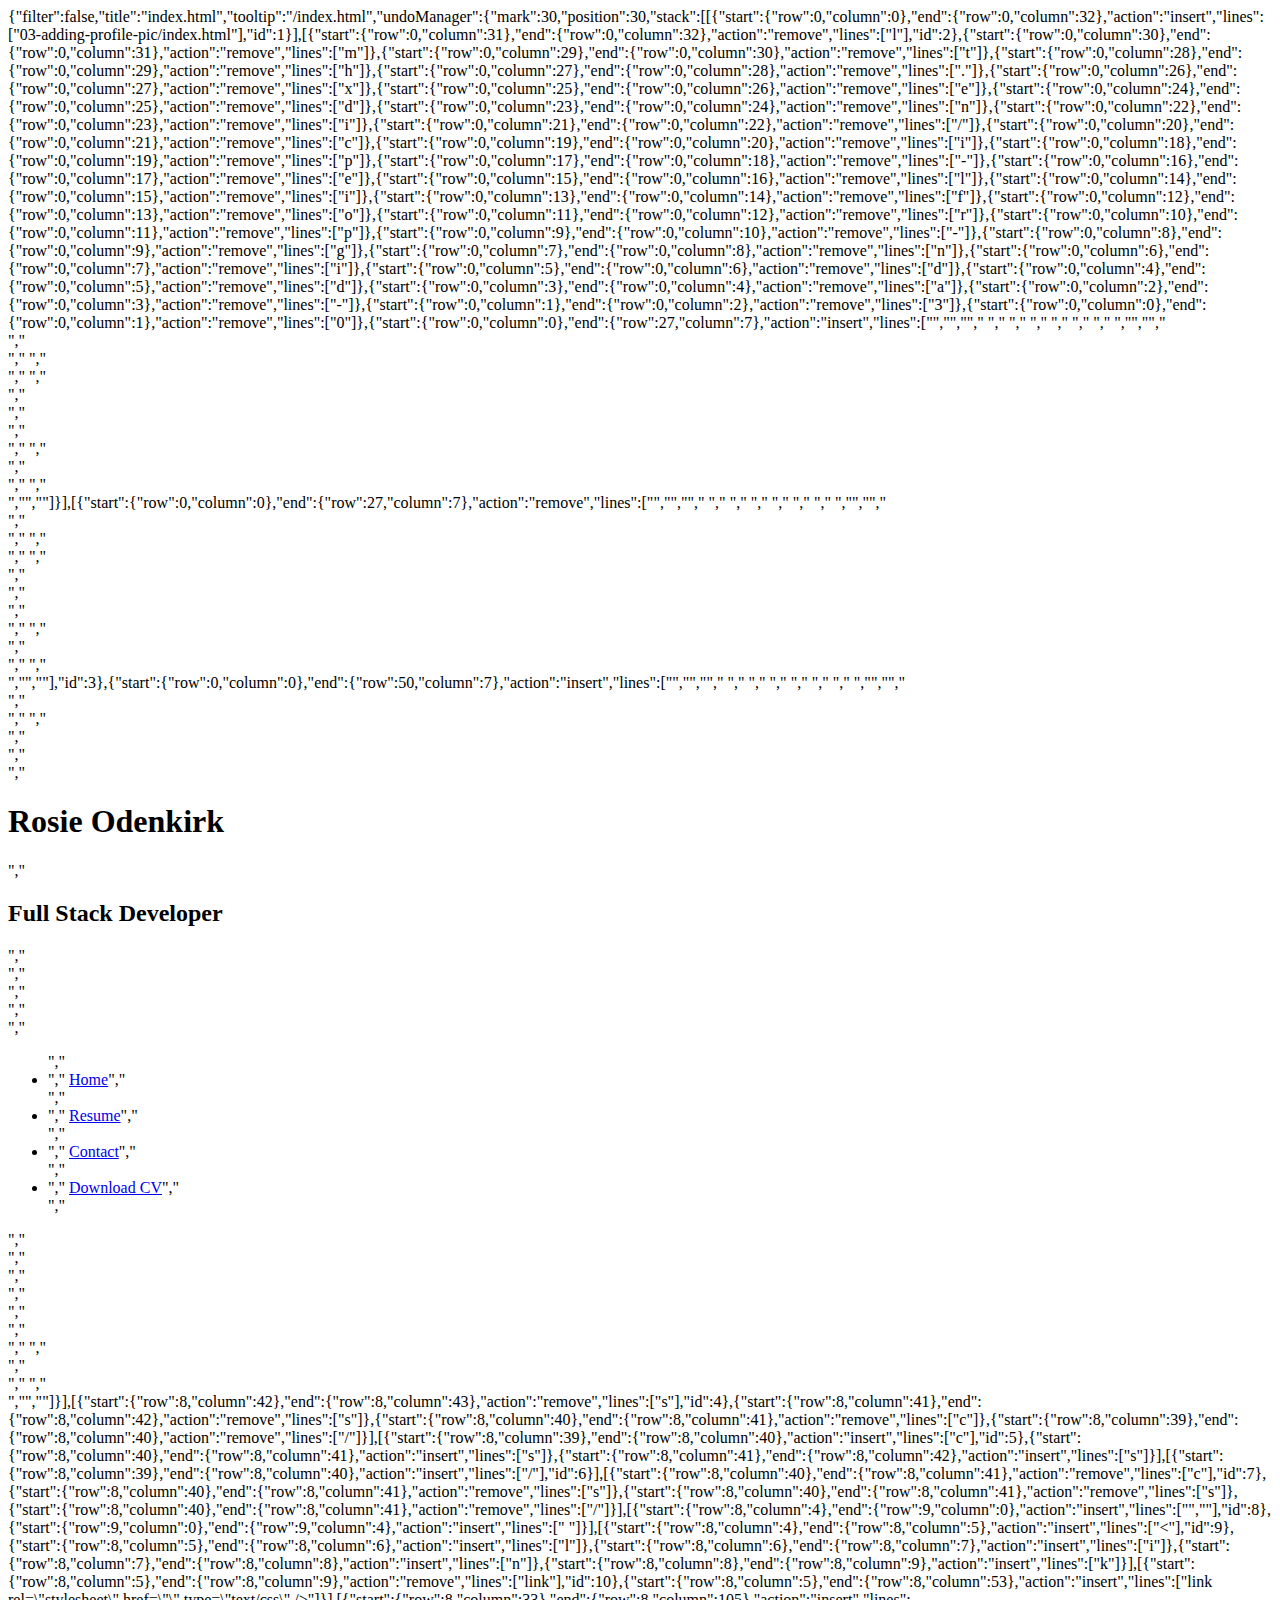
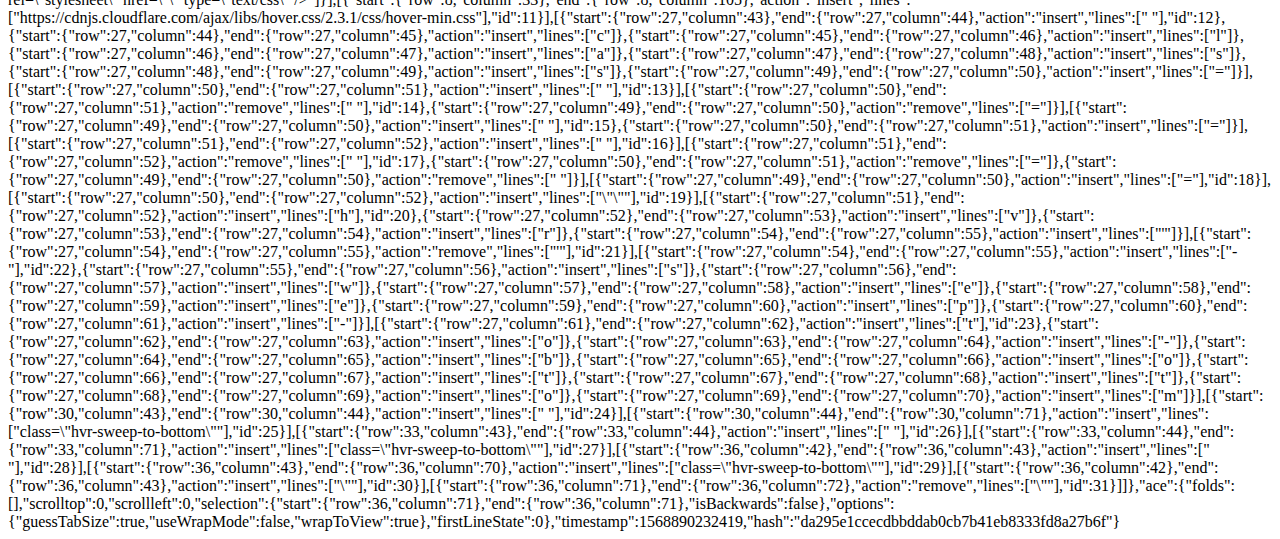
<file: .c9/metadata/environment/index.html>
{"filter":false,"title":"index.html","tooltip":"/index.html","undoManager":{"mark":30,"position":30,"stack":[[{"start":{"row":0,"column":0},"end":{"row":0,"column":32},"action":"insert","lines":["03-adding-profile-pic/index.html"],"id":1}],[{"start":{"row":0,"column":31},"end":{"row":0,"column":32},"action":"remove","lines":["l"],"id":2},{"start":{"row":0,"column":30},"end":{"row":0,"column":31},"action":"remove","lines":["m"]},{"start":{"row":0,"column":29},"end":{"row":0,"column":30},"action":"remove","lines":["t"]},{"start":{"row":0,"column":28},"end":{"row":0,"column":29},"action":"remove","lines":["h"]},{"start":{"row":0,"column":27},"end":{"row":0,"column":28},"action":"remove","lines":["."]},{"start":{"row":0,"column":26},"end":{"row":0,"column":27},"action":"remove","lines":["x"]},{"start":{"row":0,"column":25},"end":{"row":0,"column":26},"action":"remove","lines":["e"]},{"start":{"row":0,"column":24},"end":{"row":0,"column":25},"action":"remove","lines":["d"]},{"start":{"row":0,"column":23},"end":{"row":0,"column":24},"action":"remove","lines":["n"]},{"start":{"row":0,"column":22},"end":{"row":0,"column":23},"action":"remove","lines":["i"]},{"start":{"row":0,"column":21},"end":{"row":0,"column":22},"action":"remove","lines":["/"]},{"start":{"row":0,"column":20},"end":{"row":0,"column":21},"action":"remove","lines":["c"]},{"start":{"row":0,"column":19},"end":{"row":0,"column":20},"action":"remove","lines":["i"]},{"start":{"row":0,"column":18},"end":{"row":0,"column":19},"action":"remove","lines":["p"]},{"start":{"row":0,"column":17},"end":{"row":0,"column":18},"action":"remove","lines":["-"]},{"start":{"row":0,"column":16},"end":{"row":0,"column":17},"action":"remove","lines":["e"]},{"start":{"row":0,"column":15},"end":{"row":0,"column":16},"action":"remove","lines":["l"]},{"start":{"row":0,"column":14},"end":{"row":0,"column":15},"action":"remove","lines":["i"]},{"start":{"row":0,"column":13},"end":{"row":0,"column":14},"action":"remove","lines":["f"]},{"start":{"row":0,"column":12},"end":{"row":0,"column":13},"action":"remove","lines":["o"]},{"start":{"row":0,"column":11},"end":{"row":0,"column":12},"action":"remove","lines":["r"]},{"start":{"row":0,"column":10},"end":{"row":0,"column":11},"action":"remove","lines":["p"]},{"start":{"row":0,"column":9},"end":{"row":0,"column":10},"action":"remove","lines":["-"]},{"start":{"row":0,"column":8},"end":{"row":0,"column":9},"action":"remove","lines":["g"]},{"start":{"row":0,"column":7},"end":{"row":0,"column":8},"action":"remove","lines":["n"]},{"start":{"row":0,"column":6},"end":{"row":0,"column":7},"action":"remove","lines":["i"]},{"start":{"row":0,"column":5},"end":{"row":0,"column":6},"action":"remove","lines":["d"]},{"start":{"row":0,"column":4},"end":{"row":0,"column":5},"action":"remove","lines":["d"]},{"start":{"row":0,"column":3},"end":{"row":0,"column":4},"action":"remove","lines":["a"]},{"start":{"row":0,"column":2},"end":{"row":0,"column":3},"action":"remove","lines":["-"]},{"start":{"row":0,"column":1},"end":{"row":0,"column":2},"action":"remove","lines":["3"]},{"start":{"row":0,"column":0},"end":{"row":0,"column":1},"action":"remove","lines":["0"]},{"start":{"row":0,"column":0},"end":{"row":27,"column":7},"action":"insert","lines":["<!DOCTYPE html>","<html lang=\"en\">","<head>","    <meta charset=\"UTF-8\">","    <meta name=\"viewport\" content=\"width=device-width, initial-scale=1.0\">","    <meta http-equiv=\"X-UA-Compatible\" content=\"ie=edge\">","    <link rel=\"stylesheet\" href=\"https://maxcdn.bootstrapcdn.com/bootstrap/4.2.1/css/bootstrap.min.css\" type=\"text/css\" />","    <link rel=\"stylesheet\" href=\"https://maxcdn.bootstrapcdn.com/font-awesome/4.7.0/css/font-awesome.min.css\" type=\"text/css\" />","    <link rel=\"stylesheet\" href=\"assets/css/style.css\">","    <title>Rosie</title>","</head>","<body>","    <header>","        <div class=\"row\">","            <a class=\"col-md-4 logo\" href=\"index.html\"></a>","            <div class=\"col-md-8\">","        ","            </div>","        </div>","    </header>","    <section>","        ","    </section>","    <footer>","        ","    </footer>","</body>","</html>"]}],[{"start":{"row":0,"column":0},"end":{"row":27,"column":7},"action":"remove","lines":["<!DOCTYPE html>","<html lang=\"en\">","<head>","    <meta charset=\"UTF-8\">","    <meta name=\"viewport\" content=\"width=device-width, initial-scale=1.0\">","    <meta http-equiv=\"X-UA-Compatible\" content=\"ie=edge\">","    <link rel=\"stylesheet\" href=\"https://maxcdn.bootstrapcdn.com/bootstrap/4.2.1/css/bootstrap.min.css\" type=\"text/css\" />","    <link rel=\"stylesheet\" href=\"https://maxcdn.bootstrapcdn.com/font-awesome/4.7.0/css/font-awesome.min.css\" type=\"text/css\" />","    <link rel=\"stylesheet\" href=\"assets/css/style.css\">","    <title>Rosie</title>","</head>","<body>","    <header>","        <div class=\"row\">","            <a class=\"col-md-4 logo\" href=\"index.html\"></a>","            <div class=\"col-md-8\">","        ","            </div>","        </div>","    </header>","    <section>","        ","    </section>","    <footer>","        ","    </footer>","</body>","</html>"],"id":3},{"start":{"row":0,"column":0},"end":{"row":50,"column":7},"action":"insert","lines":["<!DOCTYPE html>","<html lang=\"en\">","<head>","    <meta charset=\"UTF-8\">","    <meta name=\"viewport\" content=\"width=device-width, initial-scale=1.0\">","    <meta http-equiv=\"X-UA-Compatible\" content=\"ie=edge\">","    <link rel=\"stylesheet\" href=\"https://maxcdn.bootstrapcdn.com/bootstrap/4.2.1/css/bootstrap.min.css\" type=\"text/css\" />","    <link rel=\"stylesheet\" href=\"https://maxcdn.bootstrapcdn.com/font-awesome/4.7.0/css/font-awesome.min.css\" type=\"text/css\" />","    <link rel=\"stylesheet\" href=\"assets/css/style.css\">","    <title>Rosie</title>","</head>","<body>","    <header>","        <div class=\"row no-gutters\">","            <a class=\"col-md-4 logo\" href=\"02-index.html\"></a>","            <div class=\"col-md-8\">","                <div class=\"row no-gutters bg-color-name-title\">","                    <div class=\"col heading\">","                        <h1 class=\"name\">Rosie Odenkirk</h1>","                        <h2 class=\"title\"> Full Stack Developer</h2>","                    </div>","                </div>","                <div class=\"row no-gutters\">","                    <div class=\"col\">","                        <ul id=\"nav\" class=\"list-inline menucontainer\">","                            <li class=\"col-6 col-sm-3 list-inline-item ui-menu-color-home menuitem\">","                                <a href=\"#\"><i class=\"fa fa-home\" aria-hidden=\"true\"></i><span>Home</span></a>","                            </li>","                            <li class=\"col-6 col-sm-3 list-inline-item ui-menu-color-resume menuitem\">","                                <a href=\"#\"><i class=\"fa fa-graduation-cap\" aria-hidden=\"true\"></i><span>Resume</span></a>","                            </li>","                            <li class=\"col-6 col-sm-3 list-inline-item ui-menu-color-contact menuitem\">","                                <a href=\"#\"><i class=\"fa fa-comment-o\" aria-hidden=\"true\"></i><span>Contact</span></a>","                            </li>","                            <li class=\"col-6 col-sm-3 list-inline-item ui-menu-color-download menuitem\">","                                <a href=\"#\"><i class=\"fa fa-download\" aria-hidden=\"true\"></i><span>Download CV</span></a>","                            </li>","                        </ul>","                    </div>","                </div>","            </div>","        </div>","    </header>","    <section>","        ","    </section>","    <footer>","        ","    </footer>","</body>","</html>"]}],[{"start":{"row":8,"column":42},"end":{"row":8,"column":43},"action":"remove","lines":["s"],"id":4},{"start":{"row":8,"column":41},"end":{"row":8,"column":42},"action":"remove","lines":["s"]},{"start":{"row":8,"column":40},"end":{"row":8,"column":41},"action":"remove","lines":["c"]},{"start":{"row":8,"column":39},"end":{"row":8,"column":40},"action":"remove","lines":["/"]}],[{"start":{"row":8,"column":39},"end":{"row":8,"column":40},"action":"insert","lines":["c"],"id":5},{"start":{"row":8,"column":40},"end":{"row":8,"column":41},"action":"insert","lines":["s"]},{"start":{"row":8,"column":41},"end":{"row":8,"column":42},"action":"insert","lines":["s"]}],[{"start":{"row":8,"column":39},"end":{"row":8,"column":40},"action":"insert","lines":["/"],"id":6}],[{"start":{"row":8,"column":40},"end":{"row":8,"column":41},"action":"remove","lines":["c"],"id":7},{"start":{"row":8,"column":40},"end":{"row":8,"column":41},"action":"remove","lines":["s"]},{"start":{"row":8,"column":40},"end":{"row":8,"column":41},"action":"remove","lines":["s"]},{"start":{"row":8,"column":40},"end":{"row":8,"column":41},"action":"remove","lines":["/"]}],[{"start":{"row":8,"column":4},"end":{"row":9,"column":0},"action":"insert","lines":["",""],"id":8},{"start":{"row":9,"column":0},"end":{"row":9,"column":4},"action":"insert","lines":["    "]}],[{"start":{"row":8,"column":4},"end":{"row":8,"column":5},"action":"insert","lines":["<"],"id":9},{"start":{"row":8,"column":5},"end":{"row":8,"column":6},"action":"insert","lines":["l"]},{"start":{"row":8,"column":6},"end":{"row":8,"column":7},"action":"insert","lines":["i"]},{"start":{"row":8,"column":7},"end":{"row":8,"column":8},"action":"insert","lines":["n"]},{"start":{"row":8,"column":8},"end":{"row":8,"column":9},"action":"insert","lines":["k"]}],[{"start":{"row":8,"column":5},"end":{"row":8,"column":9},"action":"remove","lines":["link"],"id":10},{"start":{"row":8,"column":5},"end":{"row":8,"column":53},"action":"insert","lines":["link rel=\"stylesheet\" href=\"\" type=\"text/css\" />"]}],[{"start":{"row":8,"column":33},"end":{"row":8,"column":105},"action":"insert","lines":["https://cdnjs.cloudflare.com/ajax/libs/hover.css/2.3.1/css/hover-min.css"],"id":11}],[{"start":{"row":27,"column":43},"end":{"row":27,"column":44},"action":"insert","lines":[" "],"id":12},{"start":{"row":27,"column":44},"end":{"row":27,"column":45},"action":"insert","lines":["c"]},{"start":{"row":27,"column":45},"end":{"row":27,"column":46},"action":"insert","lines":["l"]},{"start":{"row":27,"column":46},"end":{"row":27,"column":47},"action":"insert","lines":["a"]},{"start":{"row":27,"column":47},"end":{"row":27,"column":48},"action":"insert","lines":["s"]},{"start":{"row":27,"column":48},"end":{"row":27,"column":49},"action":"insert","lines":["s"]},{"start":{"row":27,"column":49},"end":{"row":27,"column":50},"action":"insert","lines":["="]}],[{"start":{"row":27,"column":50},"end":{"row":27,"column":51},"action":"insert","lines":[" "],"id":13}],[{"start":{"row":27,"column":50},"end":{"row":27,"column":51},"action":"remove","lines":[" "],"id":14},{"start":{"row":27,"column":49},"end":{"row":27,"column":50},"action":"remove","lines":["="]}],[{"start":{"row":27,"column":49},"end":{"row":27,"column":50},"action":"insert","lines":[" "],"id":15},{"start":{"row":27,"column":50},"end":{"row":27,"column":51},"action":"insert","lines":["="]}],[{"start":{"row":27,"column":51},"end":{"row":27,"column":52},"action":"insert","lines":[" "],"id":16}],[{"start":{"row":27,"column":51},"end":{"row":27,"column":52},"action":"remove","lines":[" "],"id":17},{"start":{"row":27,"column":50},"end":{"row":27,"column":51},"action":"remove","lines":["="]},{"start":{"row":27,"column":49},"end":{"row":27,"column":50},"action":"remove","lines":[" "]}],[{"start":{"row":27,"column":49},"end":{"row":27,"column":50},"action":"insert","lines":["="],"id":18}],[{"start":{"row":27,"column":50},"end":{"row":27,"column":52},"action":"insert","lines":["\"\""],"id":19}],[{"start":{"row":27,"column":51},"end":{"row":27,"column":52},"action":"insert","lines":["h"],"id":20},{"start":{"row":27,"column":52},"end":{"row":27,"column":53},"action":"insert","lines":["v"]},{"start":{"row":27,"column":53},"end":{"row":27,"column":54},"action":"insert","lines":["r"]},{"start":{"row":27,"column":54},"end":{"row":27,"column":55},"action":"insert","lines":["'"]}],[{"start":{"row":27,"column":54},"end":{"row":27,"column":55},"action":"remove","lines":["'"],"id":21}],[{"start":{"row":27,"column":54},"end":{"row":27,"column":55},"action":"insert","lines":["-"],"id":22},{"start":{"row":27,"column":55},"end":{"row":27,"column":56},"action":"insert","lines":["s"]},{"start":{"row":27,"column":56},"end":{"row":27,"column":57},"action":"insert","lines":["w"]},{"start":{"row":27,"column":57},"end":{"row":27,"column":58},"action":"insert","lines":["e"]},{"start":{"row":27,"column":58},"end":{"row":27,"column":59},"action":"insert","lines":["e"]},{"start":{"row":27,"column":59},"end":{"row":27,"column":60},"action":"insert","lines":["p"]},{"start":{"row":27,"column":60},"end":{"row":27,"column":61},"action":"insert","lines":["-"]}],[{"start":{"row":27,"column":61},"end":{"row":27,"column":62},"action":"insert","lines":["t"],"id":23},{"start":{"row":27,"column":62},"end":{"row":27,"column":63},"action":"insert","lines":["o"]},{"start":{"row":27,"column":63},"end":{"row":27,"column":64},"action":"insert","lines":["-"]},{"start":{"row":27,"column":64},"end":{"row":27,"column":65},"action":"insert","lines":["b"]},{"start":{"row":27,"column":65},"end":{"row":27,"column":66},"action":"insert","lines":["o"]},{"start":{"row":27,"column":66},"end":{"row":27,"column":67},"action":"insert","lines":["t"]},{"start":{"row":27,"column":67},"end":{"row":27,"column":68},"action":"insert","lines":["t"]},{"start":{"row":27,"column":68},"end":{"row":27,"column":69},"action":"insert","lines":["o"]},{"start":{"row":27,"column":69},"end":{"row":27,"column":70},"action":"insert","lines":["m"]}],[{"start":{"row":30,"column":43},"end":{"row":30,"column":44},"action":"insert","lines":[" "],"id":24}],[{"start":{"row":30,"column":44},"end":{"row":30,"column":71},"action":"insert","lines":["class=\"hvr-sweep-to-bottom\""],"id":25}],[{"start":{"row":33,"column":43},"end":{"row":33,"column":44},"action":"insert","lines":[" "],"id":26}],[{"start":{"row":33,"column":44},"end":{"row":33,"column":71},"action":"insert","lines":["class=\"hvr-sweep-to-bottom\""],"id":27}],[{"start":{"row":36,"column":42},"end":{"row":36,"column":43},"action":"insert","lines":[" "],"id":28}],[{"start":{"row":36,"column":43},"end":{"row":36,"column":70},"action":"insert","lines":["class=\"hvr-sweep-to-bottom\""],"id":29}],[{"start":{"row":36,"column":42},"end":{"row":36,"column":43},"action":"insert","lines":["\""],"id":30}],[{"start":{"row":36,"column":71},"end":{"row":36,"column":72},"action":"remove","lines":["\""],"id":31}]]},"ace":{"folds":[],"scrolltop":0,"scrollleft":0,"selection":{"start":{"row":36,"column":71},"end":{"row":36,"column":71},"isBackwards":false},"options":{"guessTabSize":true,"useWrapMode":false,"wrapToView":true},"firstLineState":0},"timestamp":1568890232419,"hash":"da295e1ccecdbbddab0cb7b41eb8333fd8a27b6f"}
</file>
